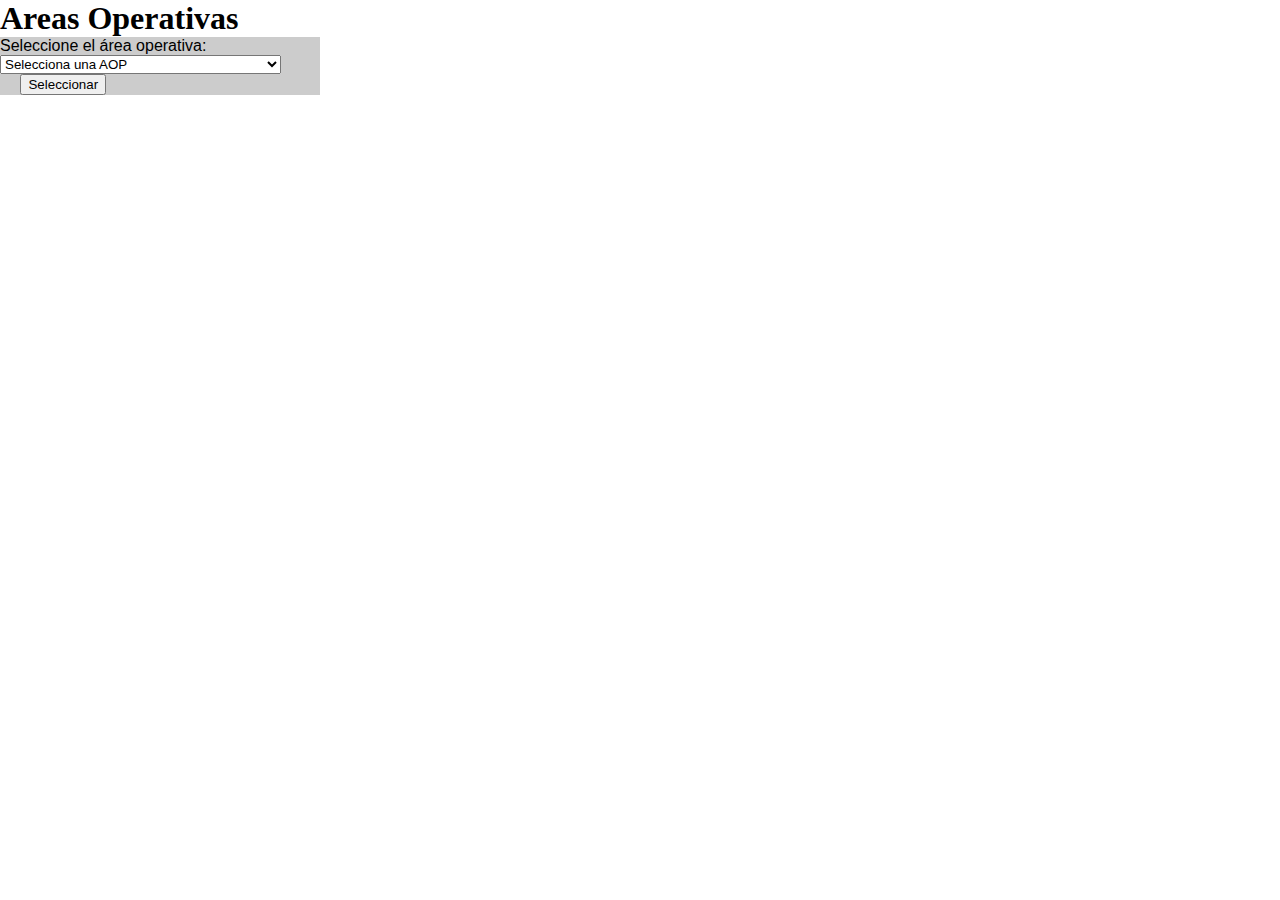
<file: seleccionaAOP.html>
<!DOCTYPE html>
<html>
<head>
  <title>Listados Nominales</title>
  <meta charset="utf-8">
<link rel="stylesheet" type="text/css" href="estilo.css">
</head>
<body>

<h1>Areas Operativas</h1>


<form action="verlista.php" method="post" autocomplete="on">
  <label for="AOP">Seleccione el área operativa:</label>
 
    <select name = "listaAOPS" id ="listaAOPS" >
    <option disabled selected>Selecciona una AOP</option>
<option value="3">AGUARAY</option>
<option value="44">ALTO DE LA SIERRA</option>
<option value="53">ANGASTACO</option>
<option value="23">APOLINARIO SARAVIA</option>
<option value="27">CACHI</option>
<option value="24">CAFAYATE</option>
<option value="46">CAMPO QUIJANO</option>
<option value="30">CERRILLOS</option>
<option value="33">CHICOANA</option>
<option value="35">CNEL. MOLDES</option>
<option value="1">COLONIA SANTA ROSA</option>
<option value="34">EL CARRIL</option>
<option value="17">EL GALPON</option>
<option value="38">EL POTRERO</option>
<option value="16">EL QUEBRACHAL</option>
<option value="21">EL TALA</option>
<option value="9">EMBARCACION</option>
<option value="28">GENERAL ENRIQUE MOSCONI</option>
<option value="22">GENERAL GUEMES</option>
<option value="37">GUACHIPAS</option>
<option value="31">HIPOLITO YRIGOYEN</option>
<option value="47">HOSPITAL PUBLICO MATERNO INFANTIL</option>
<option value="6">IRUYA</option>
<option value="15">JOAQUIN V. GONZALEZ</option>
<option value="39">LA CALDERA</option>
<option value="50">LA MERCED</option>
<option value="52">LA POMA</option>
<option value="51">LA UNION</option>
<option value="36">LA VINA</option>
<option value="14">LAS LAJITAS</option>
<option value="19">METAN</option>
<option value="26">MOLINOS</option>
<option value="4">MORILLO</option>
<option value="10">NAZARENO</option>
<option value="11">ORAN</option>
<option value="54">PAPA FRANCISCO</option>
<option value="2">PICHANAL</option>
<option value="45">PRIMER NIVEL</option>
<option value="7">PROFESOR SALVADOR MAZZA</option>
<option value="13">RIVADAVIA</option>
<option value="18">ROSARIO DE LA FRONTERA</option>
<option value="32">ROSARIO DE LERMA</option>
<option value="29">SAN ANTONIO DE LOS COBRES</option>
<option value="25">SAN CARLOS</option>
<option value="8">SANTA VICTORIA ESTE</option>
<option value="5">SANTA VICTORIA OESTE</option>
<option value="48">SECLANTAS</option>
<option value="12">TARTAGAL</option>

<option value="49">URUNDEL</option>


  </select>
  &emsp; &emsp;
  <input type="submit" class="button" value="Seleccionar">


</form>


</body>
</html>
</file>
<file: estilo.css>
* {
	padding: o;
	margin: 0;
}

div {
  display: inline-block;
  margin: 10px;
  border: all;
  color: black;
  background-color: lightgrey;
  width: auto;
  text-align: center;
  font-family: sans-serif;
  padding: 10px ;
  text-decoration: none;
  border-radius: 8px;
}


p {
	color: darkgreen;
	font-family: sans-serif;
	line-height: 30px;
}

form {
text-align: left;	
  font: 1em sans-serif;
  max-width: 320px;
  background-color: #ccc;
}

ul {
  list-style-type: none;
  margin: 0;
  padding: 0;
  overflow: hidden;
}

li {
  float: left;
  margin: 3px;
  padding: 3px;
}

li a {
  display: block;
  color: darkgreen;
  text-align: center;
  padding: 14px 16px;
  text-decoration: none;
}

fieldset
{   
	color: darkgreen;
    border:2px solid #ccc ;
    -moz-border-radius:8px;
    -webkit-border-radius:8px;	
    border-radius:8px;	
}

.formulario {
  margin: 10px;
  border: all;
  color: black;
  background-color: lightgrey;
  display: inline-flex;
  width: auto;
  text-align: center;
  font-family: sans-serif;
  padding:auto ;
  text-decoration: none;
  border-radius: 8px;
}

.acWrap {
  display: inline-block; /* Or block if you like */
  position: relative;
}

/* (B) SUGGESTIONS */
.acWrap .acSuggest {
  position: absolute;
  top: 100%; left: 0;
  z-index: 9;
  width: 100%;
  background: #fff;
  border: 1px solid #eee;
  display: none;
  text-align: left;
}
.acWrap .acSuggest ul {
  list-style: none;
  padding: 0;
  margin: 0;
}
.acWrap .acSuggest ul li {
  padding: 10px;
}
.acWrap .acSuggest ul li:hover {
  background: #d9e7ff;
  cursor: pointer;
}
</file>
